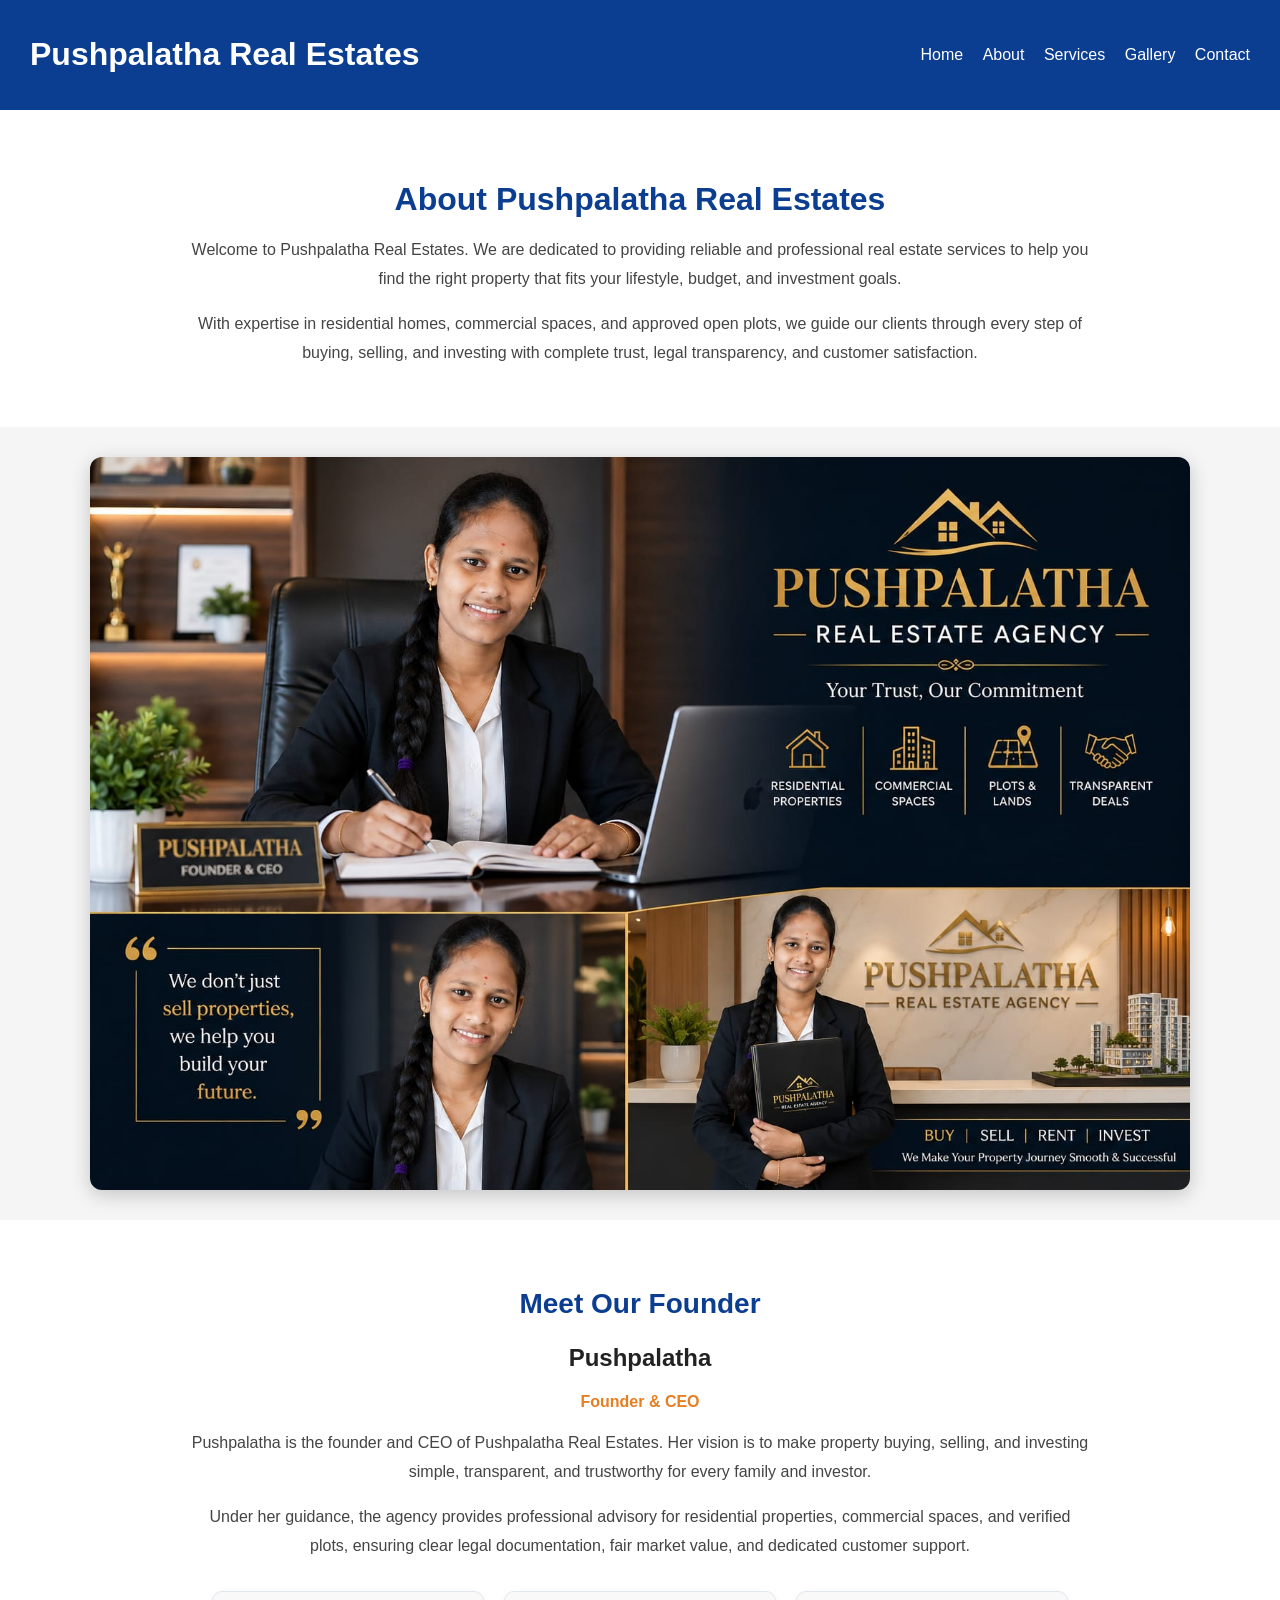
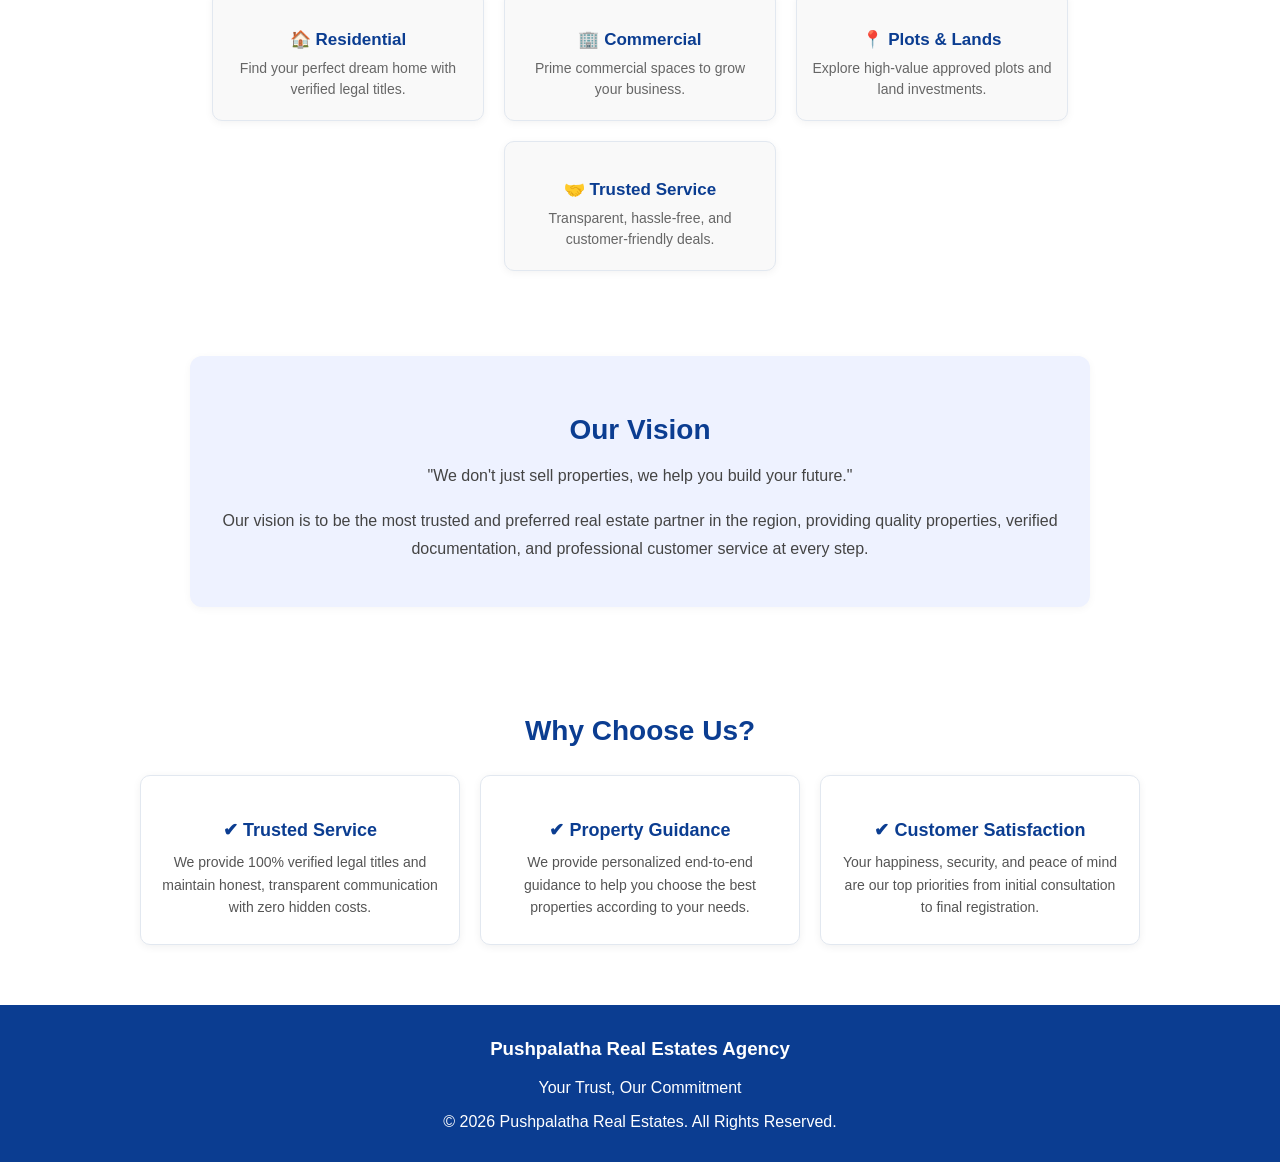
<file: realestates/about.html>
<!DOCTYPE html>
<html lang="en">

<head>
    <meta charset="UTF-8">
    <meta name="viewport" content="width=device-width, initial-scale=1.0">

    <title>About Us - Pushpalatha Real Estates</title>

    <link rel="stylesheet" href="style.css">
</head>

<body>

    <!-- HEADER -->
    <header>
        <h1>Pushpalatha Real Estates</h1>

        <nav>
            <a href="index.html">Home</a>
            <a href="about.html">About</a>
            <a href="services.html">Services</a>
            <a href="gallery.html">Gallery</a>
            <a href="contact.html">Contact</a>
        </nav>
    </header>


    <!-- ABOUT COMPANY -->
    <section class="about-company">

        <h2>About Pushpalatha Real Estates</h2>

        <p>
            Welcome to Pushpalatha Real Estates. We are dedicated to providing
            reliable and professional real estate services to help you find the right
            property that fits your lifestyle, budget, and investment goals.
        </p>

        <p>
            With expertise in residential homes, commercial spaces, and approved open plots,
            we guide our clients through every step of buying, selling, and investing with complete
            trust, legal transparency, and customer satisfaction.
        </p>

    </section>


    <!-- FOUNDER PHOTO -->
    <section class="about-image">

        <img src="pushpalatha-founder.jpg"
             alt="Pushpalatha - Founder and CEO">

    </section>


    <!-- FOUNDER INFORMATION -->
    <section class="founder-section">

        <div class="founder-content">

            <h2>Meet Our Founder</h2>

            <h3>Pushpalatha</h3>

            <h4>Founder & CEO</h4>

            <p>
                Pushpalatha is the founder and CEO of Pushpalatha Real Estates.
                Her vision is to make property buying, selling, and investing simple,
                transparent, and trustworthy for every family and investor.
            </p>

            <p>
                Under her guidance, the agency provides professional advisory for residential
                properties, commercial spaces, and verified plots, ensuring clear legal
                documentation, fair market value, and dedicated customer support.
            </p>

            <div class="founder-points">

                <div>
                    <h3>🏠 Residential</h3>
                    <p>Find your perfect dream home with verified legal titles.</p>
                </div>

                <div>
                    <h3>🏢 Commercial</h3>
                    <p>Prime commercial spaces to grow your business.</p>
                </div>

                <div>
                    <h3>📍 Plots & Lands</h3>
                    <p>Explore high-value approved plots and land investments.</p>
                </div>

                <div>
                    <h3>🤝 Trusted Service</h3>
                    <p>Transparent, hassle-free, and customer-friendly deals.</p>
                </div>

            </div>

        </div>

    </section>


    <!-- OUR VISION -->
    <section class="vision">

        <h2>Our Vision</h2>

        <p>
            "We don't just sell properties, we help you build your future."
        </p>

        <p>
            Our vision is to be the most trusted and preferred real estate partner in the region,
            providing quality properties, verified documentation, and professional customer service at every step.
        </p>

    </section>


    <!-- WHY CHOOSE US -->
    <section class="why-us">

        <h2>Why Choose Us?</h2>

        <div class="why-container">

            <div class="why-card">
                <h3>✔ Trusted Service</h3>
                <p>
                    We provide 100% verified legal titles and maintain honest, transparent communication with zero hidden costs.
                </p>
            </div>

            <div class="why-card">
                <h3>✔ Property Guidance</h3>
                <p>
                    We provide personalized end-to-end guidance to help you choose the best properties according to your needs.
                </p>
            </div>

            <div class="why-card">
                <h3>✔ Customer Satisfaction</h3>
                <p>
                    Your happiness, security, and peace of mind are our top priorities from initial consultation to final registration.
                </p>
            </div>

        </div>

    </section>


    <!-- FOOTER -->
    <footer>

        <h3>Pushpalatha Real Estates Agency</h3>

        <p>Your Trust, Our Commitment</p>

        <p>
            © 2026 Pushpalatha Real Estates. All Rights Reserved.
        </p>

    </footer>

</body>
</html>
</file>
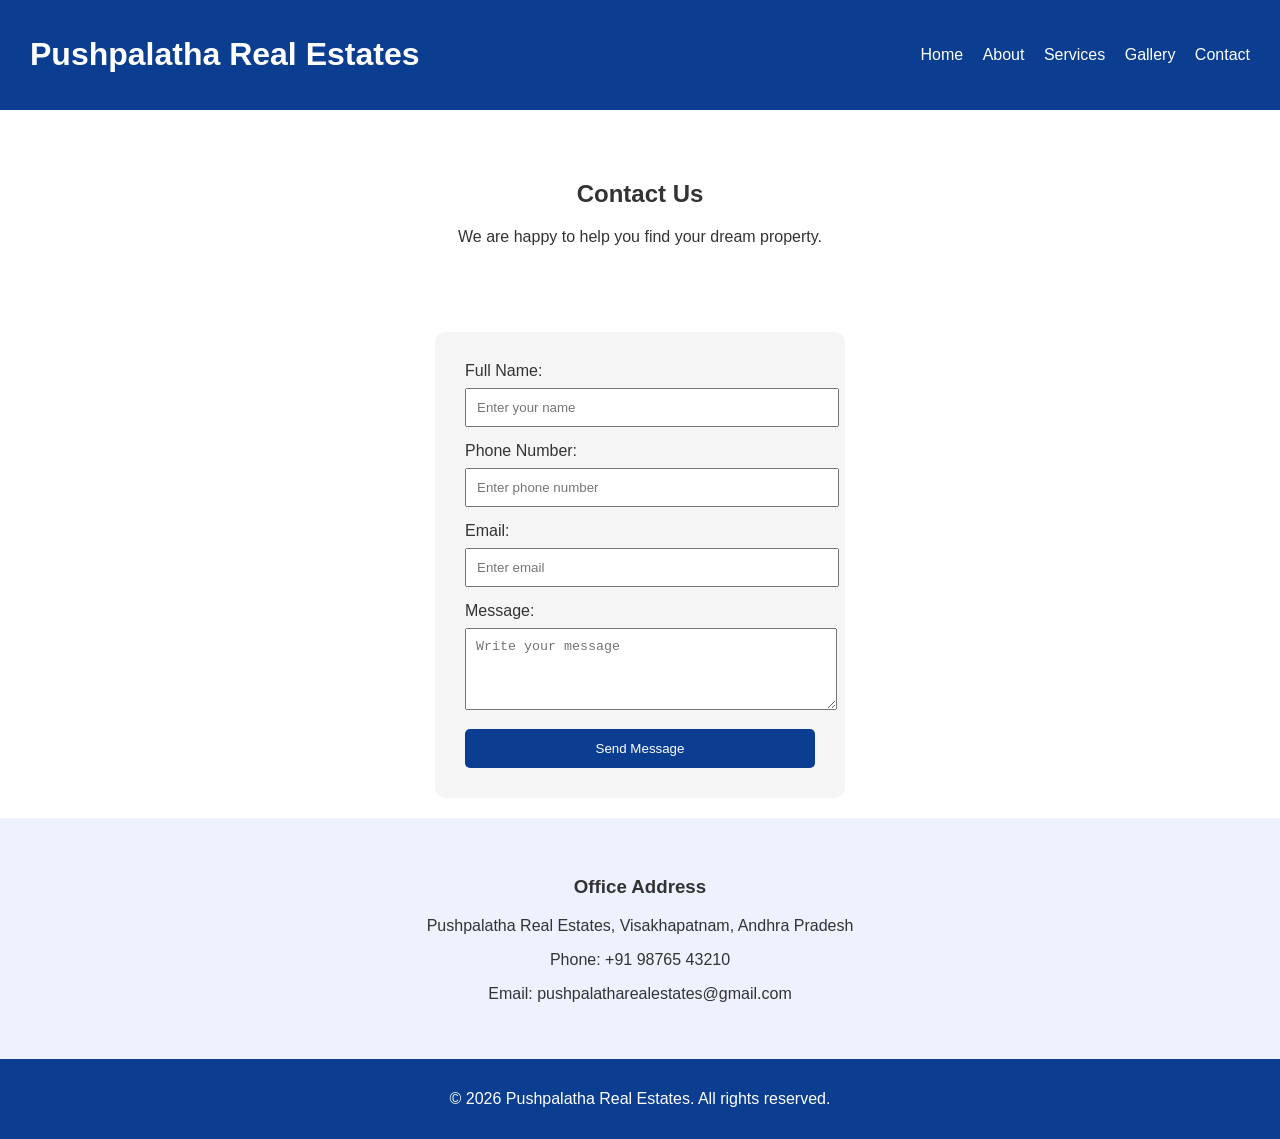
<file: realestates/contact.html>
<!DOCTYPE html>
<html lang="en">
<head>
  <meta charset="UTF-8">
  <meta name="viewport" content="width=device-width, initial-scale=1.0">
  <title>Contact - Pushpalatha Real Estates</title>
  <link rel="stylesheet" href="style.css">
</head>
<body>

  <header>
    <h1>Pushpalatha Real Estates</h1>
    <nav>
      <a href="index.html">Home</a>
      <a href="about.html">About</a>
      <a href="services.html">Services</a>
      <a href="gallery.html">Gallery</a>
      <a href="contact.html">Contact</a>
    </nav>
  </header>

  <section style="padding:50px; text-align:center;">
    <h2>Contact Us</h2>
    <p>We are happy to help you find your dream property.</p>
  </section>

  <section class="form-section" style="display:flex; justify-content:center; padding:20px;">
    <form style="background:#f5f5f5; padding:30px; border-radius:10px; width:350px;">

      <label>Full Name:</label>
      <input type="text" placeholder="Enter your name" required style="width:100%; padding:10px; margin-top:8px; margin-bottom:15px;">

      <label>Phone Number:</label>
      <input type="tel" placeholder="Enter phone number" required style="width:100%; padding:10px; margin-top:8px; margin-bottom:15px;">

      <label>Email:</label>
      <input type="email" placeholder="Enter email" required style="width:100%; padding:10px; margin-top:8px; margin-bottom:15px;">

      <label>Message:</label>
      <textarea rows="4" placeholder="Write your message" style="width:100%; padding:10px; margin-top:8px; margin-bottom:15px;"></textarea>

      <button type="submit" style="width:100%; padding:12px; background:#0b3d91; color:white; border:none; border-radius:5px;">
        Send Message
      </button>

    </form>
  </section>

  <section class="contact">
    <h3>Office Address</h3>
    <p>Pushpalatha Real Estates, Visakhapatnam, Andhra Pradesh</p>
    <p>Phone: +91 98765 43210</p>
    <p>Email: pushpalatharealestates@gmail.com</p>
  </section>

  <footer>
    <p>© 2026 Pushpalatha Real Estates. All rights reserved.</p>
  </footer>

</body>
</html>
</file>
<file: realestates/style.css>
body {
  margin: 0;
  font-family: Arial, sans-serif;
  color: #333;
}

header {
  background: #0b3d91;
  color: white;
  padding: 15px 30px;
  display: flex;
  justify-content: space-between;
  align-items: center;
}

nav a {
  color: white;
  text-decoration: none;
  margin-left: 15px;
}

.hero {
  text-align: center;
  padding: 80px 20px;
  background: #f5f5f5;
}

.hero button {
  background: #0b3d91;
  color: white;
  border: none;
  padding: 10px 20px;
  cursor: pointer;
}

.properties {
  display: flex;
  gap: 20px;
  padding: 40px;
  justify-content: center;
  flex-wrap: wrap;
}

.card {
  width: 280px;
  border: 1px solid #ddd;
  border-radius: 10px;
  overflow: hidden;
  text-align: center;
  box-shadow: 0 2px 8px rgba(0,0,0,0.1);
}

.card img {
  width: 100%;
  height: 180px;
  object-fit: cover;
}

.contact {
  background: #eef2ff;
  padding: 40px;
  text-align: center;
}

footer {
  background: #0b3d91;
  color: white;
  text-align: center;
  padding: 15px;
}

.slider {
  position: relative;
  width: 100%;
  height: 400px;
  overflow: hidden;
}

.slide {
  position: absolute;
  width: 100%;
  height: 100%;
  object-fit: cover;
  opacity: 0;
  transition: opacity 1s ease-in-out;
}

.slide.active {
  opacity: 1;
}

.slider-text {
  position: absolute;
  top: 50%;
  left: 50%;
  transform: translate(-50%, -50%);
  text-align: center;
  color: white;
  background: rgba(0,0,0,0.4);
  padding: 20px;
  border-radius: 10px;
}

.slider-text h2 {
  font-size: 40px;
  margin: 0;
}

.slider-text p {
  font-size: 18px;
}

/* ===================================================
   ABOUT PAGE ALIGNMENT & STYLING
   =================================================== */

/* 1. About Company Section */
.about-company {
  max-width: 900px;
  margin: 0 auto;
  padding: 45px 20px;
  text-align: center;
}

.about-company h2 {
  color: #0b3d91;
  font-size: 32px;
  margin-bottom: 18px;
}

.about-company p {
  font-size: 16px;
  line-height: 1.8;
  color: #444;
  margin-bottom: 14px;
}

/* 2. Founder Photo Banner */
.about-image {
  width: 100%;
  display: flex;
  justify-content: center;
  align-items: center;
  padding: 30px 20px;
  box-sizing: border-box;
  background: #f5f5f5;
}

.about-image img {
  width: 90%;
  max-width: 1100px;
  height: auto;
  display: block;
  border-radius: 12px;
  box-shadow: 0 5px 20px rgba(0, 0, 0, 0.2);
}

/* 3. Founder Information */
.founder-section {
  padding: 45px 20px;
  text-align: center;
  background: #ffffff;
}

.founder-content {
  max-width: 900px;
  margin: 0 auto;
}

.founder-content h2 {
  color: #0b3d91;
  font-size: 28px;
  margin-bottom: 8px;
}

.founder-content h3 {
  font-size: 24px;
  color: #222;
  margin-bottom: 4px;
}

.founder-content h4 {
  font-size: 16px;
  color: #e67e22;
  margin-bottom: 18px;
}

.founder-content p {
  font-size: 16px;
  line-height: 1.8;
  color: #444;
  margin-bottom: 15px;
}

.founder-points {
  display: flex;
  gap: 20px;
  justify-content: center;
  flex-wrap: wrap;
  margin-top: 30px;
}

.founder-points > div {
  flex: 1;
  min-width: 190px;
  max-width: 240px;
  background: #f9f9f9;
  padding: 20px 15px;
  border-radius: 10px;
  border: 1px solid #e2e8f0;
  box-shadow: 0 2px 8px rgba(0, 0, 0, 0.05);
  text-align: center;
}

.founder-points h3 {
  font-size: 17px;
  color: #0b3d91;
  margin-bottom: 8px;
}

.founder-points p {
  font-size: 14px;
  color: #666;
  line-height: 1.5;
  margin: 0;
}

/* 4. Vision Section */
.vision {
  max-width: 850px;
  margin: 40px auto;
  padding: 35px 25px;
  text-align: center;
  background: #eef2ff;
  border-radius: 12px;
  box-shadow: 0 2px 8px rgba(0, 0, 0, 0.04);
}

.vision h2 {
  color: #0b3d91;
  font-size: 28px;
  margin-bottom: 12px;
}

.vision p {
  font-size: 16px;
  line-height: 1.8;
  color: #444;
  margin-bottom: 8px;
}

/* 5. Why Choose Us Section */
.why-us {
  max-width: 1000px;
  margin: 0 auto;
  padding: 45px 20px 60px;
  text-align: center;
}

.why-us h2 {
  color: #0b3d91;
  font-size: 28px;
  margin-bottom: 28px;
}

.why-container {
  display: flex;
  gap: 20px;
  justify-content: center;
  flex-wrap: wrap;
}

.why-card {
  flex: 1;
  min-width: 250px;
  max-width: 300px;
  background: #ffffff;
  padding: 25px 20px;
  border-radius: 10px;
  border: 1px solid #e2e8f0;
  box-shadow: 0 2px 8px rgba(0, 0, 0, 0.06);
  text-align: center;
}

.why-card h3 {
  color: #0b3d91;
  font-size: 18px;
  margin-bottom: 10px;
}

.why-card p {
  font-size: 14px;
  color: #555;
  line-height: 1.6;
  margin: 0;
}
</file>
